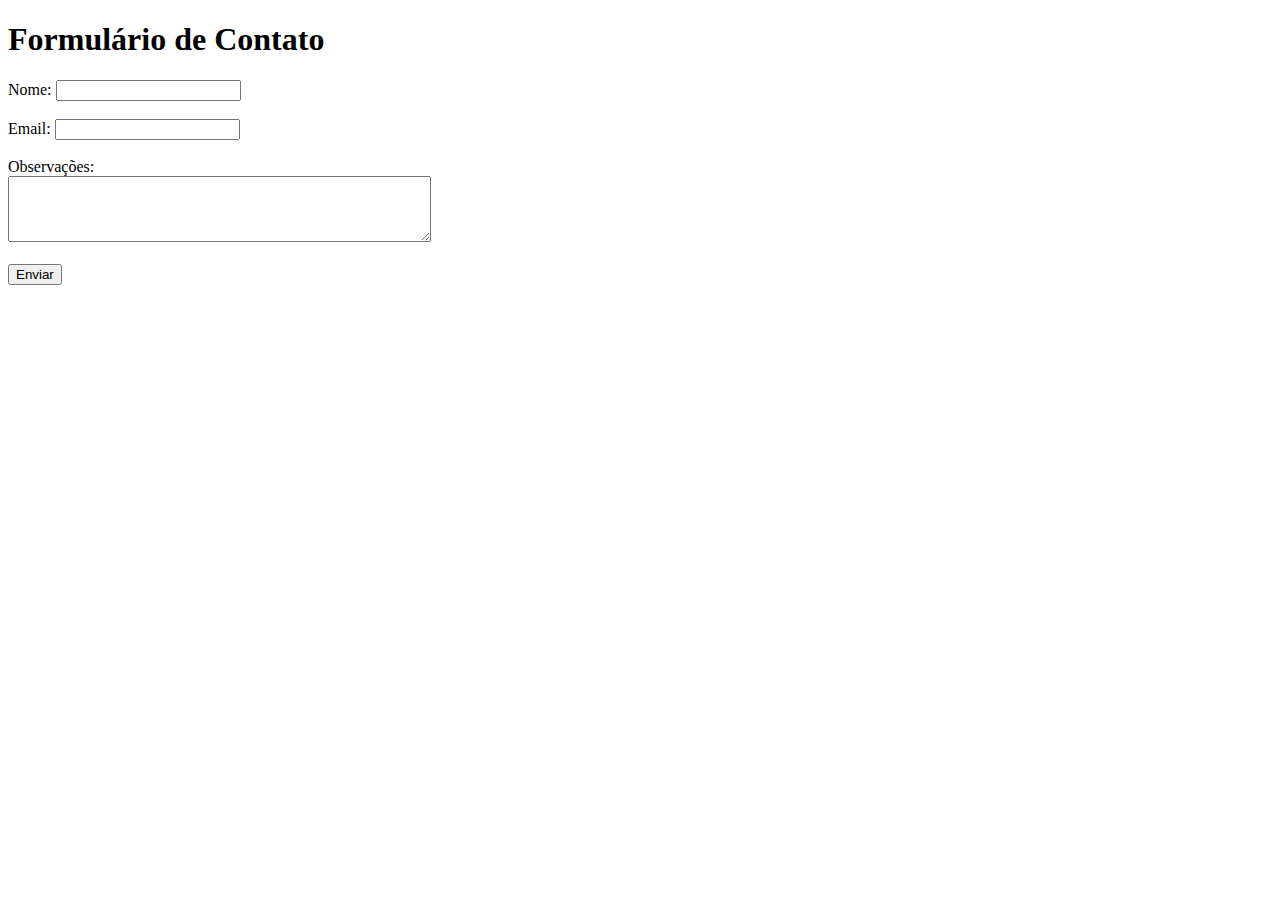
<file: formulario de contato/index.html>
<!DOCTYPE html>
<html>
<head>
    <title>Formulário de Contato</title>
    <script>
        function processarFormulario() {
              
            var nome = document.getElementById('nome').value;
            var email = document.getElementById('email').value;
            var observacoes = document.getElementById('observacoes').value;
            
            
            alert("Nome: " + nome + "\nEmail: " + email + "\nObservações: " + observacoes);
            
           
            return false;
        }
    </script>
</head>
<body>
    <h1>Formulário de Contato</h1>
    <form onsubmit="return processarFormulario();">
        <label for="nome">Nome:</label>
        <input type="text" id="nome" name="nome" required><br><br>
        
        <label for="email">Email:</label>
        <input type="email" id="email" name="email" required><br><br>
        
        <label for="observacoes">Observações:</label><br>
        <textarea id="observacoes" name="observacoes" rows="4" cols="50"></textarea><br><br>
        
        <input type="submit" value="Enviar">
    </form>
</body>
</html>
</file>
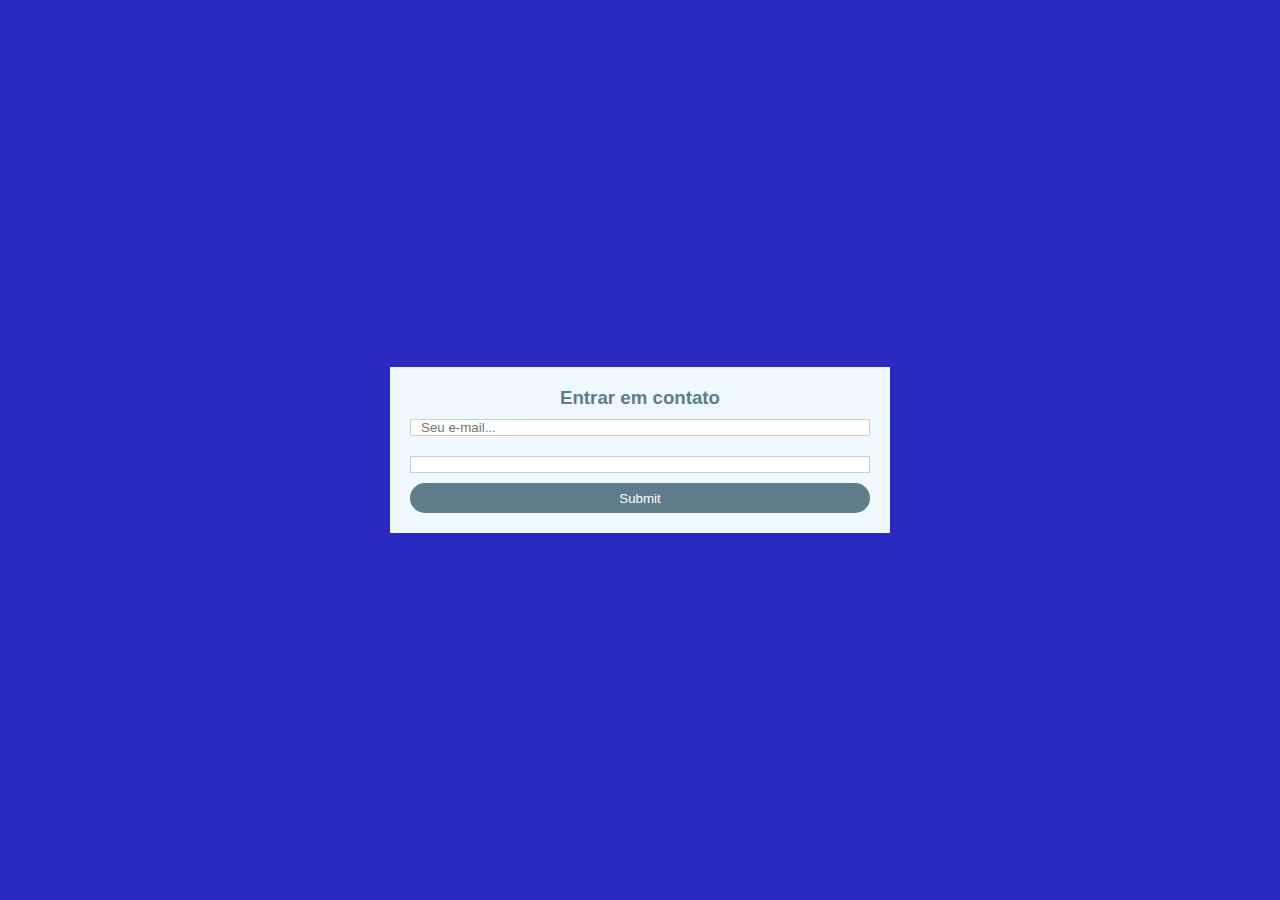
<file: formulario de login/index.html>
<html>
<head>

    <title>Login</title>
</head>
<style>
    *{ margin: 0;padding: 0;box-sizing: border-box;}
    body{
        background-color: rgb(42, 42, 195);    
    }
    form{
        background-color: aliceblue;
        max-width: 500px;
        width: 70%;
        padding: 20px;
        position: absolute;
        left: 50%;
        top: 50%;
        transform: translate(-50%,-50%);
    }
    form h3{
        text-align: center;
        color: #5f7c8a;
        font-family: 'Lucida Sans', 'Lucida Sans Regular', 'Lucida Grande', 'Lucida Sans Unicode', Geneva, Verdana, sans-serif;
    }
    form input[type=text],
    form input[ type=password]{
        width: 100%;
        height: 45%;
        border: 1px solid #ccc;
        padding-left: 10px;
        margin: 10px 0;    
    }
    form input[type=submit]{
        width: 100%;
        height: 30px;
        cursor: pointer;
        background-color: #5f7c8a;
        color: white;
        border: 0;
        border-radius: 20px;
        transition: 1s;    
    }
    form input[ type=submit]:hover{
        background-color: #5f7c8a;
    }
</style>
<body>
    <form>

        <h3>Entrar em contato</h3>
        <input id="email"type="text" name="email"placeholder="Seu e-mail..."/>
        <input type="password"name="senha"password="sua senha..."/>
        <input type="submit"nome="acao"volue="Enviar"/>
    </form>    
        <script>
          
            var email= document.getElementById("email");
            email.addEventlistener('focus',()=>{
                email.style.borderColor= "#4a5f6a";
            });
        </script>
    
</body>
</html>
</file>
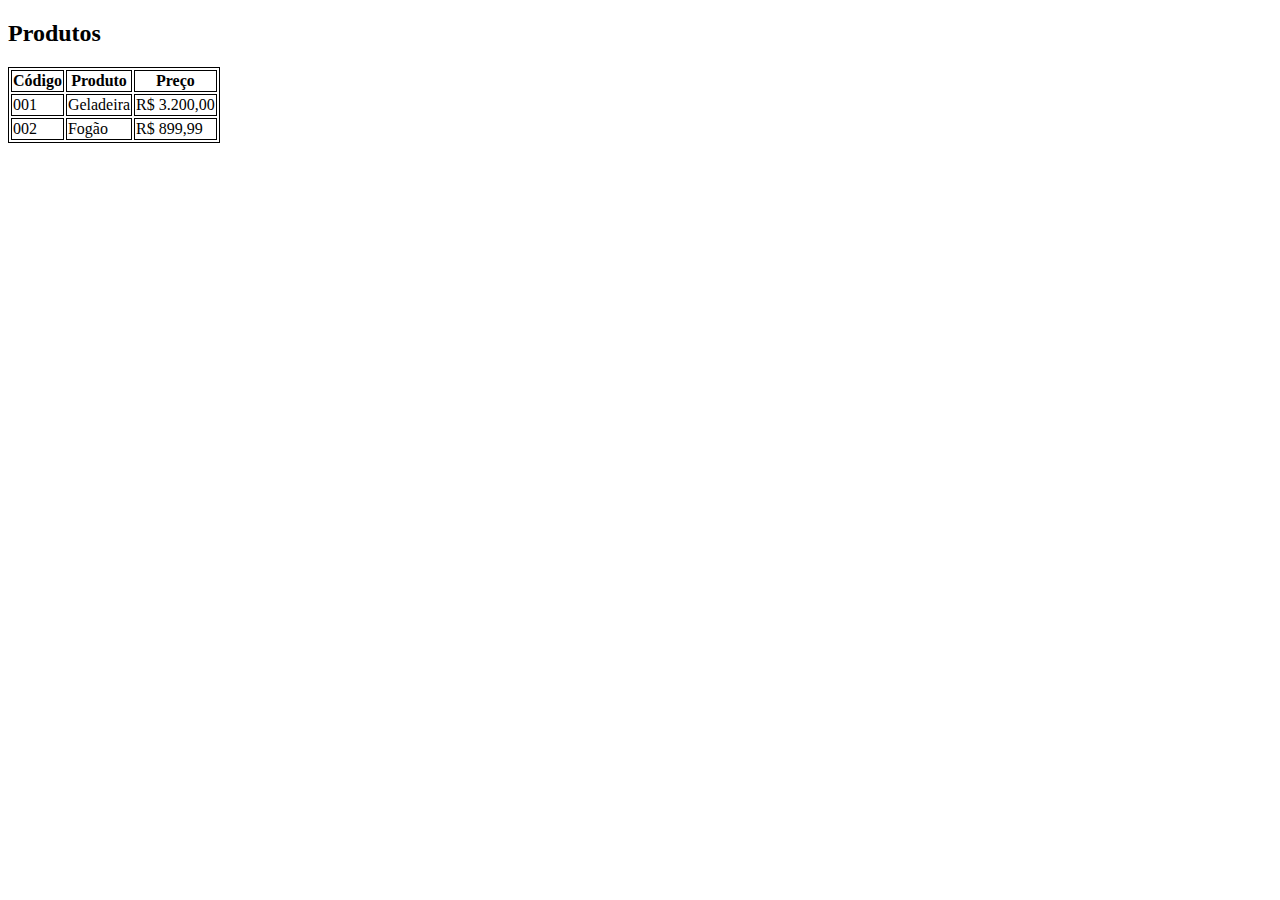
<file: lista.html/formulario  de login aula 05/index.html>
<!DOCTYPE html>
<html>
<head>
	<title>Página principal</title>
	<meta charset="utf-8">
</head>
<body>
	<h2>Produtos</h2>

	<table border="1">

		<tr>
			<th>Código</th>
			<th>Produto</th>
			<th>Preço</th>
		</tr>
<style>
	table, th,td{
		border: 1px solid black;
	}
</style>
		<tr>
			
			<td>001</td>
			<td>Geladeira</td>
			<td>R$ 3.200,00</td>
		</tr>
		
		<tr>
			
			<td>002</td>
			<td>Fogão</td>
			<td>R$ 899,99</td>
		</tr>

	</table>
</body>
</html>
</file>
